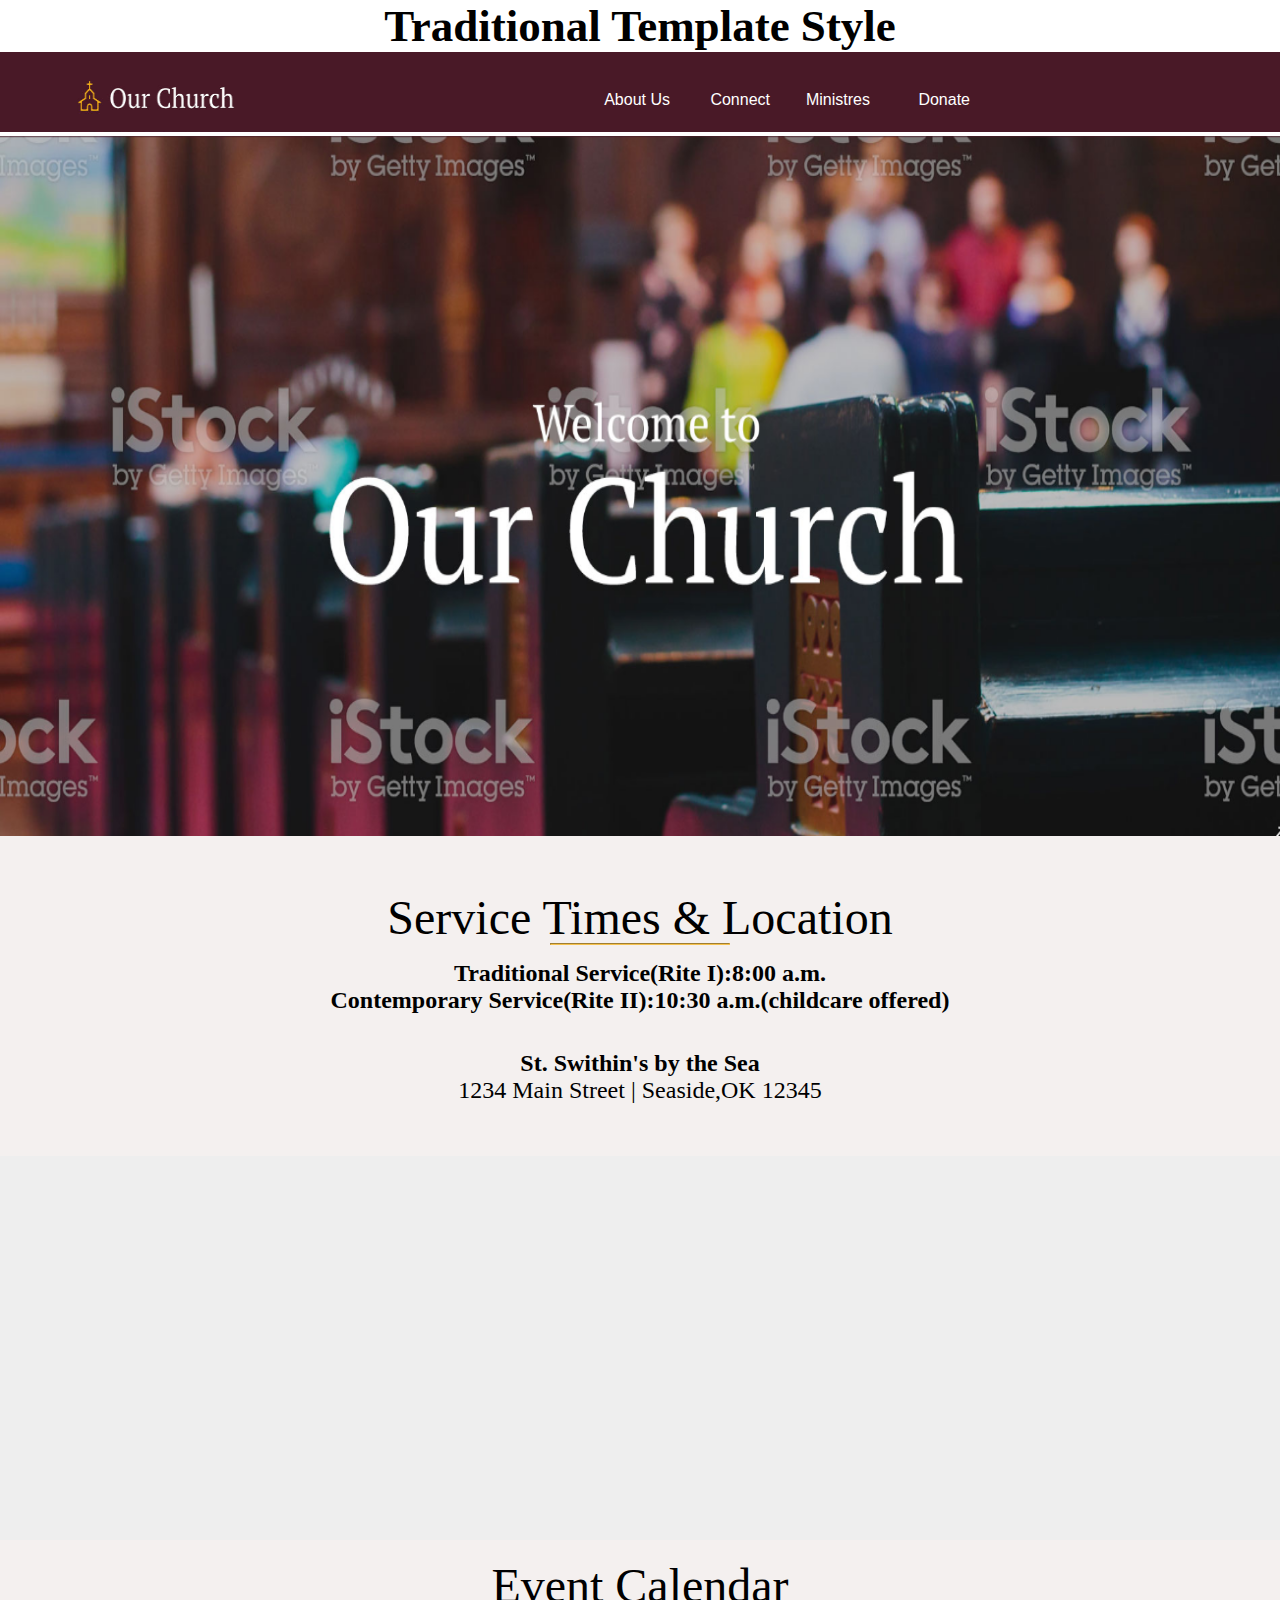
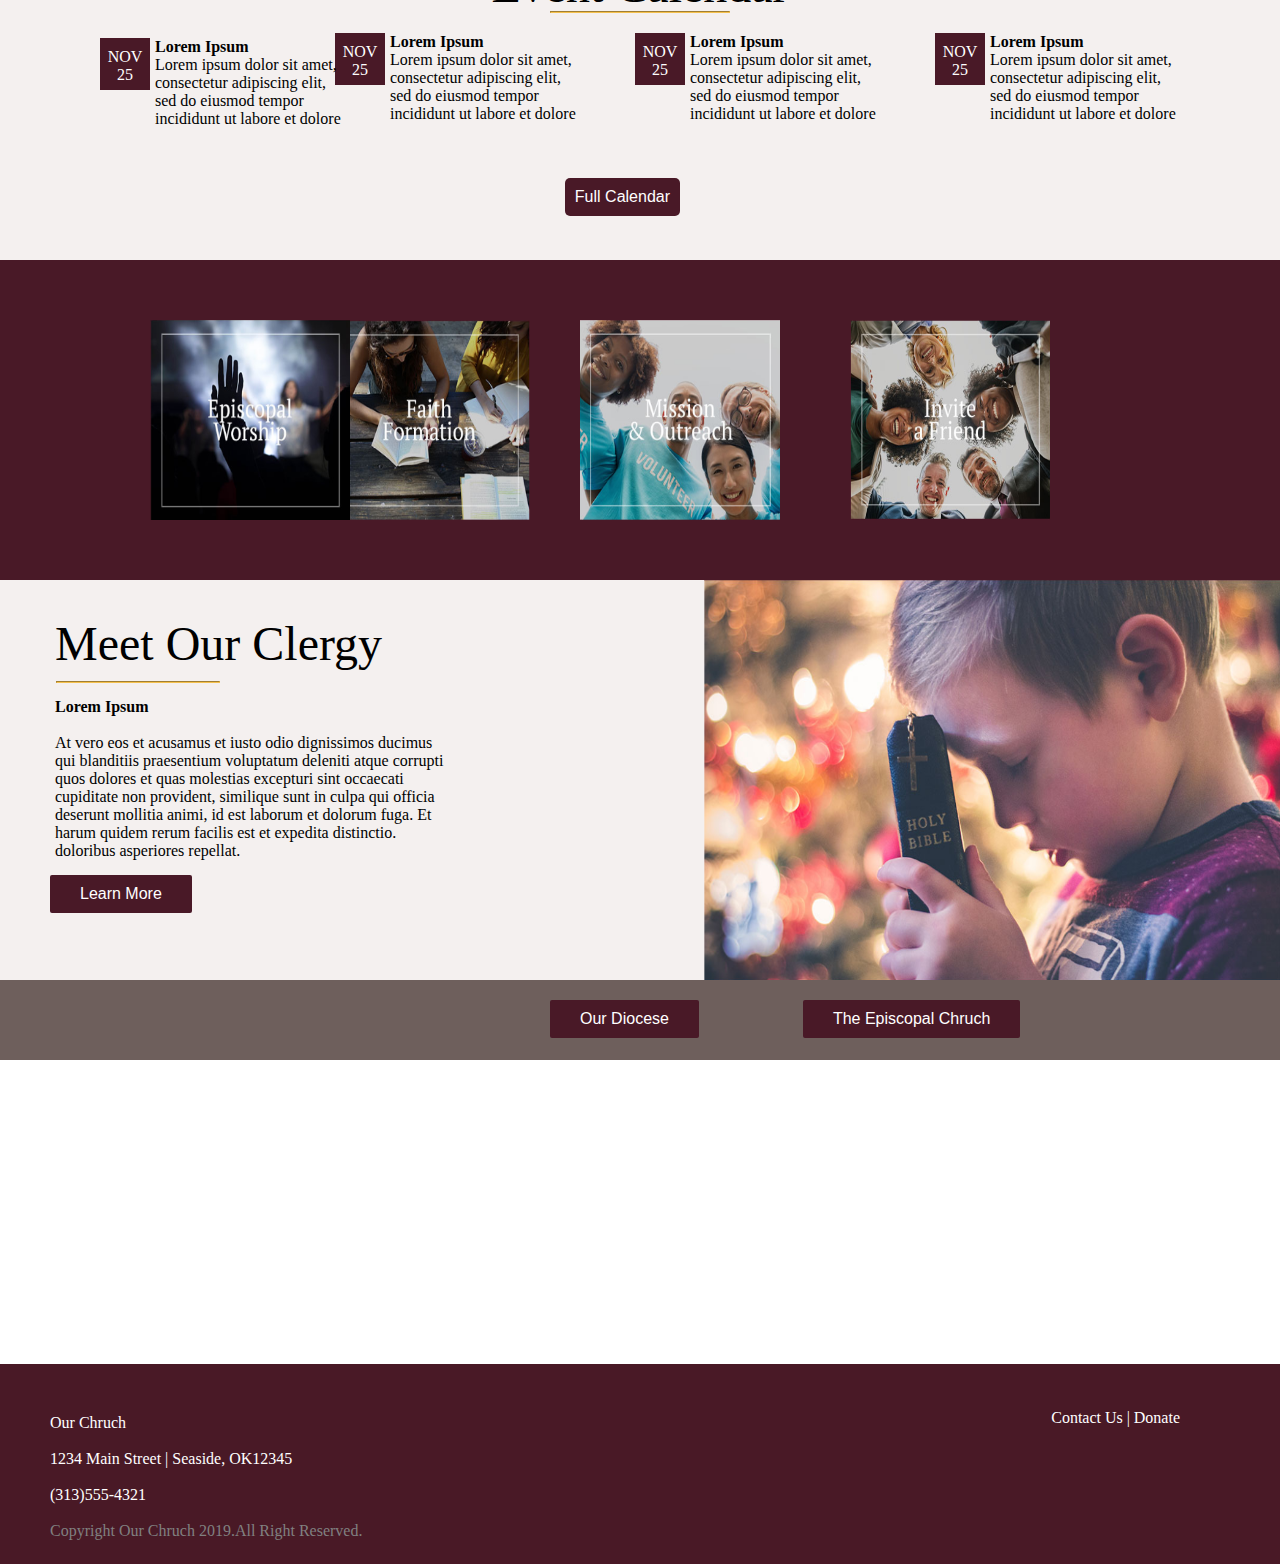
<file: index.html>
<!DOCTYPE html>
<html>
<meta name="viewport" content="width=device-width, initial-scale=1.0">
<head>
	<title>Traditional</title>
<link rel="stylesheet" type="text/css" href="design.css"/>
<link rel="stylesheet" href="https://use.fontawesome.com/releases/v5.7.0/css/all.css" integrity="sha384-lZN37f5QGtY3VHgisS14W3ExzMWZxybE1SJSEsQp9S+oqd12jhcu+A56Ebc1zFSJ" crossorigin="anonymous">
	<style>
		*{margin: 0}
	  @media screen and (max-width: 1366){
			
			.main{width: 375px;}
		}

	</style>
<link rel="stylesheet" href="ism/css/my-slider.css"/>
<script src="ism/js/ism-2.2.min.js"></script>
</head>
<body>
	<div class="main">
		<div class="one">
		Traditional Template Style
</div>
<div class="two">
	 <img class="logo"src="logo1.png" width="160px" height="70px">
	 <div >
	 	<button class="buttons1">About Us</button>
	 	<button class="buttons2">Connect</button>
	 	<button class="buttons3">Ministres</button>
	 	<button class="buttons4">Donate</button>
</div>
    <div class="social1"><i class="fab fa-facebook-square"></i></div>
    <div class="social2"><i class="fab fa-twitter"></i></div>
    <div class="social3"><i class="fab fa-instagram"></i></div>
</div>
<div class="three">
	<img src="contentpic.png" width="100%" height="700px" >
</div>
<div class="four">
	<br><br><br>
	<font size="10px">Service Times & Location</font><br><br>
	<div class="four1"></div>
	<p style="font-weight: bold;"><font size="5px">Traditional Service(Rite I):8:00 a.m.</font></p>
	<p style="font-weight: bold;"><font size="5px">Contemporary Service(Rite II):10:30 a.m.(childcare offered)</font></p><br><br>
	<p style="font-weight: bold;"><font size="5px">St. Swithin's by the Sea</font></p>
	<font size="5px">1234 Main Street | Seaside,OK 12345</font>
</div>
<div class="ism-slider" id="my-slider">
  <ol>
    <li>
      <img src="ism/image/slides/1560517230984_597417.png">
    </li>
    <li>
      <img src="ism/image/slides/chruch1.jpg">
    </li>
    <li>
      <img src="ism/image/slides/chruch2.jpg">
    </li>
    <li>
      <img src="ism/image/slides/chruch3.jpeg">
    </li>
  </ol>
</div>
<div class="five">
	<br>
	<font size="10px">Event Calendar</font><br><br>
	<div class="five1"></div>
	<div class="mix">
	<div class="five2">NOV 25</div>
	<div class="five3">
		<font style="font-weight: bold;">Lorem Ipsum</font>
		<p>Lorem ipsum dolor sit amet, consectetur adipiscing elit, sed do eiusmod tempor incididunt ut labore et dolore</p>
	</div>
	</div>
	<div class="mix2">
	<div class="five4">NOV 25</div>
	<div class="five5">
		<font style="font-weight: bold;">Lorem Ipsum</font>
		<p>Lorem ipsum dolor sit amet, consectetur adipiscing elit, sed do eiusmod tempor incididunt ut labore et dolore</p>
	</div>
	</div>
	<div class="mix3">
	<div class="five6">NOV 25</div>
	<div class="five7">
		<font style="font-weight: bold;">Lorem Ipsum</font>
		<p>Lorem ipsum dolor sit amet, consectetur adipiscing elit, sed do eiusmod tempor incididunt ut labore et dolore</p>
	</div>
	</div>
	<div class="mix4">
	<div class="five8">NOV 25</div>
	<div class="five9">
		<font style="font-weight: bold;">Lorem Ipsum</font>
		<p>Lorem ipsum dolor sit amet, consectetur adipiscing elit, sed do eiusmod tempor incididunt ut labore et dolore</p>
	</div>
	</div>
	<div>
	<button class="calendarbutton">Full Calendar</button>
	</div>
</div>  
<div class="six">
	<div class="six1">
	<img src="workshop1.png"height="200px" width="200px">
</div>
	<div class="six2">
	<img src="writing1.png" height="200px" width="200px">
	</div>
	<div class="six3">
	<img src="volunteer.png" height="200px" width="200px">
	</div>
	<div class="six4">
    <img src="friend.png" height="200px" width="200px">
    </div>
</div>
<div class="seven">
	<div class="seven1">
		<img src="pray.png" height="400px" width="45%">
	</div>
	<div class="seven2">
		<br><br>
		<font  size="10px">Meet Our Clergy</font>
        <div class="seven3"></div>
        <div class="seven4">
        <font style="font-weight: bold" >Lorem Ipsum</font></div>
        <div class="seven5">
        	<p>At vero eos et acusamus et iusto odio dignissimos ducimus qui blanditiis praesentium voluptatum deleniti atque corrupti quos dolores et quas molestias excepturi sint occaecati cupiditate non provident, similique sunt in culpa qui officia deserunt mollitia animi, id est laborum et dolorum fuga. Et harum quidem rerum facilis est et expedita distinctio. doloribus asperiores repellat.</p>
        </div>
	</div>
	<button class="seven6">Learn More</button>
</div>
<div class="eight">
	<button class="eight1">Our Diocese</button>
	<button class="eight2"> The Episcopal Chruch</button>
</div>
<div class="nine">
	<iframe src="https://www.google.com/maps/embed?pb=!1m18!1m12!1m3!1d3249.1393728755934!2d-97.51420098846546!3d35.4760953301128!2m3!1f0!2f0!3f0!3m2!1i1024!2i768!4f13.1!3m3!1m2!1s0x87b21730f7812f0f%3A0x4420bde5561d80b3!2sEpiscopal+Diocese+of+Oklahoma!5e0!3m2!1sen!2snp!4v1560580457201!5m2!1sen!2snp" width="100%" height="300px" frameborder="0" style="border:0" allowfullscreen></iframe>
</div>
<div class="ten">
	<div class="ten1">
		<p><font color="white">Our Chruch</font></p><br>
		<p><font color="white">1234 Main Street | Seaside, OK12345</font></p><br>
		<p><font color="white">(313)555-4321</font></p><br>
		<p><font color="gray">Copyright Our Chruch 2019.All Right Reserved.</font></p>
	</div>
	<div class="ten2"><font color="white">Contact Us |</font>
	</div>
	<div class="ten3"><font color="white">Donate</font></div>
	 <div class="social4"><i class="fab fa-facebook-square"></i>
	 </div>
    <div class="social5"><i class="fab fa-twitter"></i>
    </div>
    <div class="social6"><i class="fab fa-instagram"></i>
    </div>
</div>
	</div>
</body>
</html>
</file>
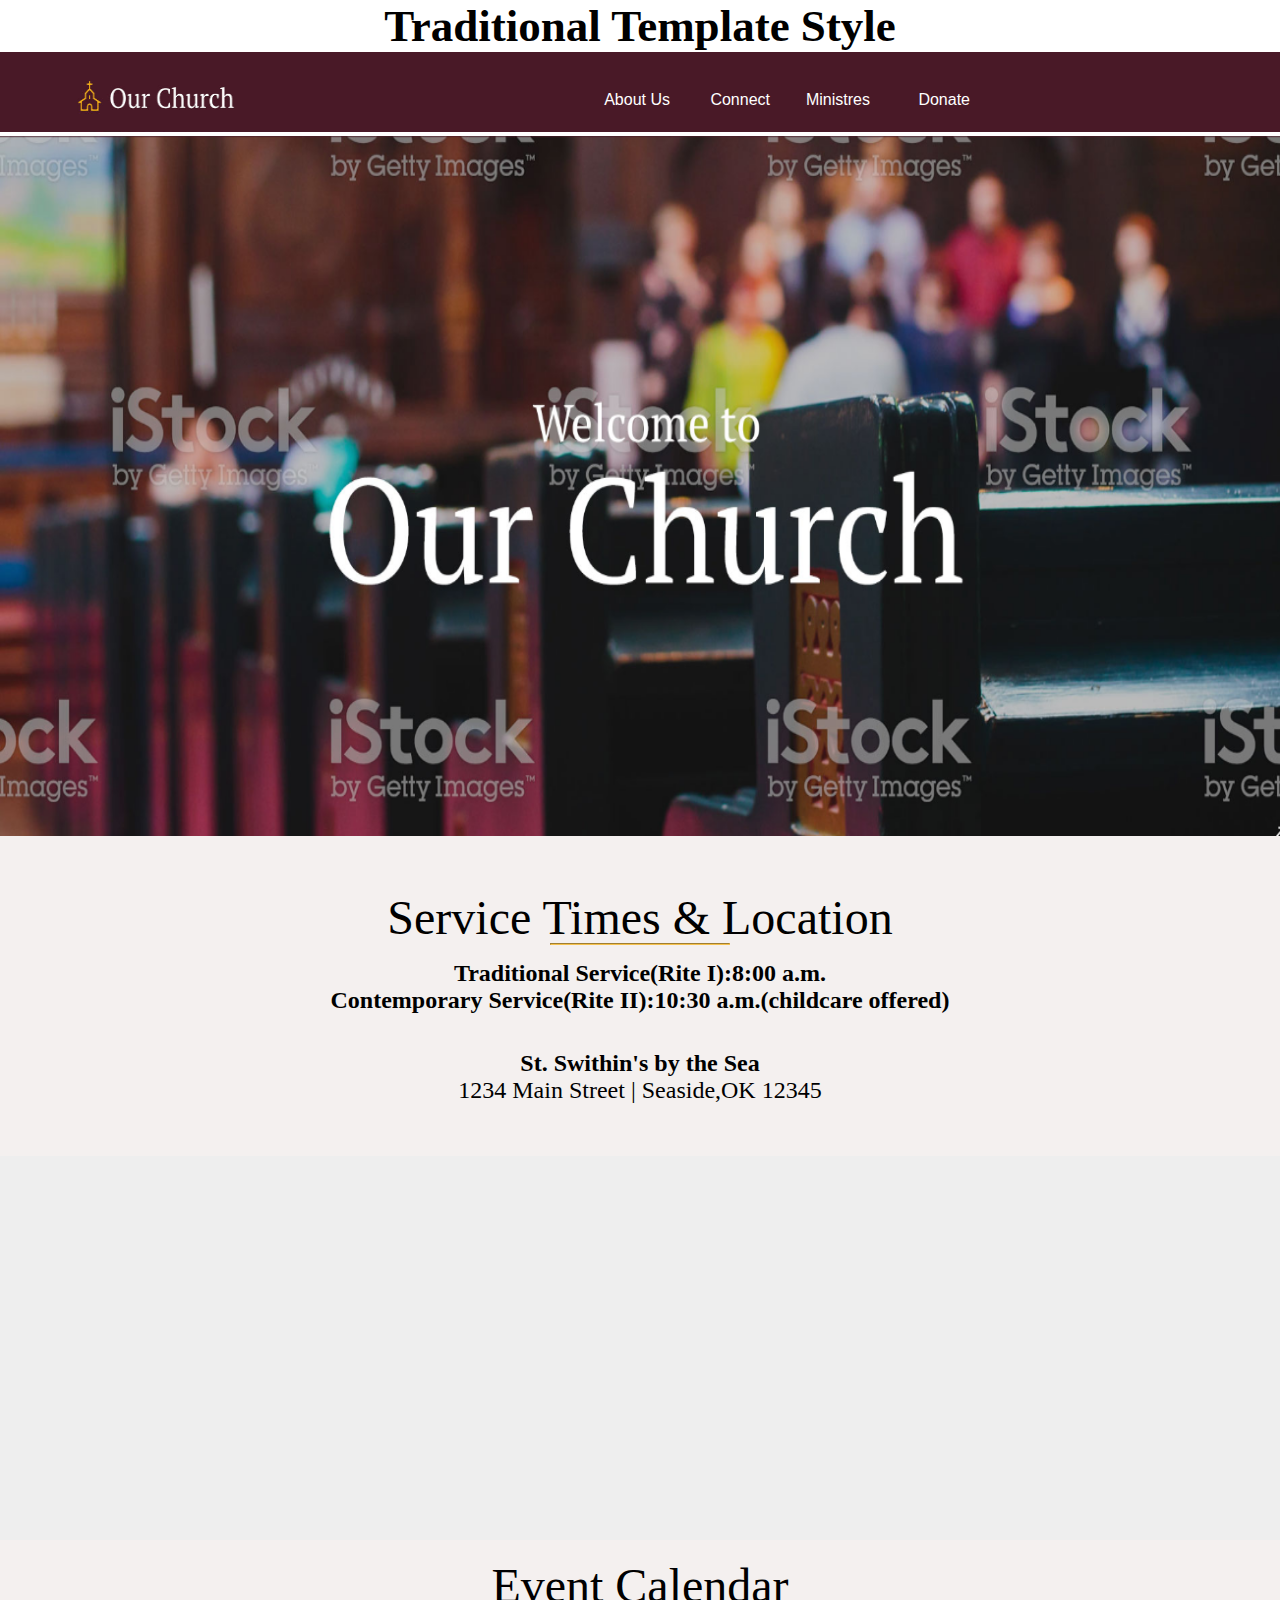
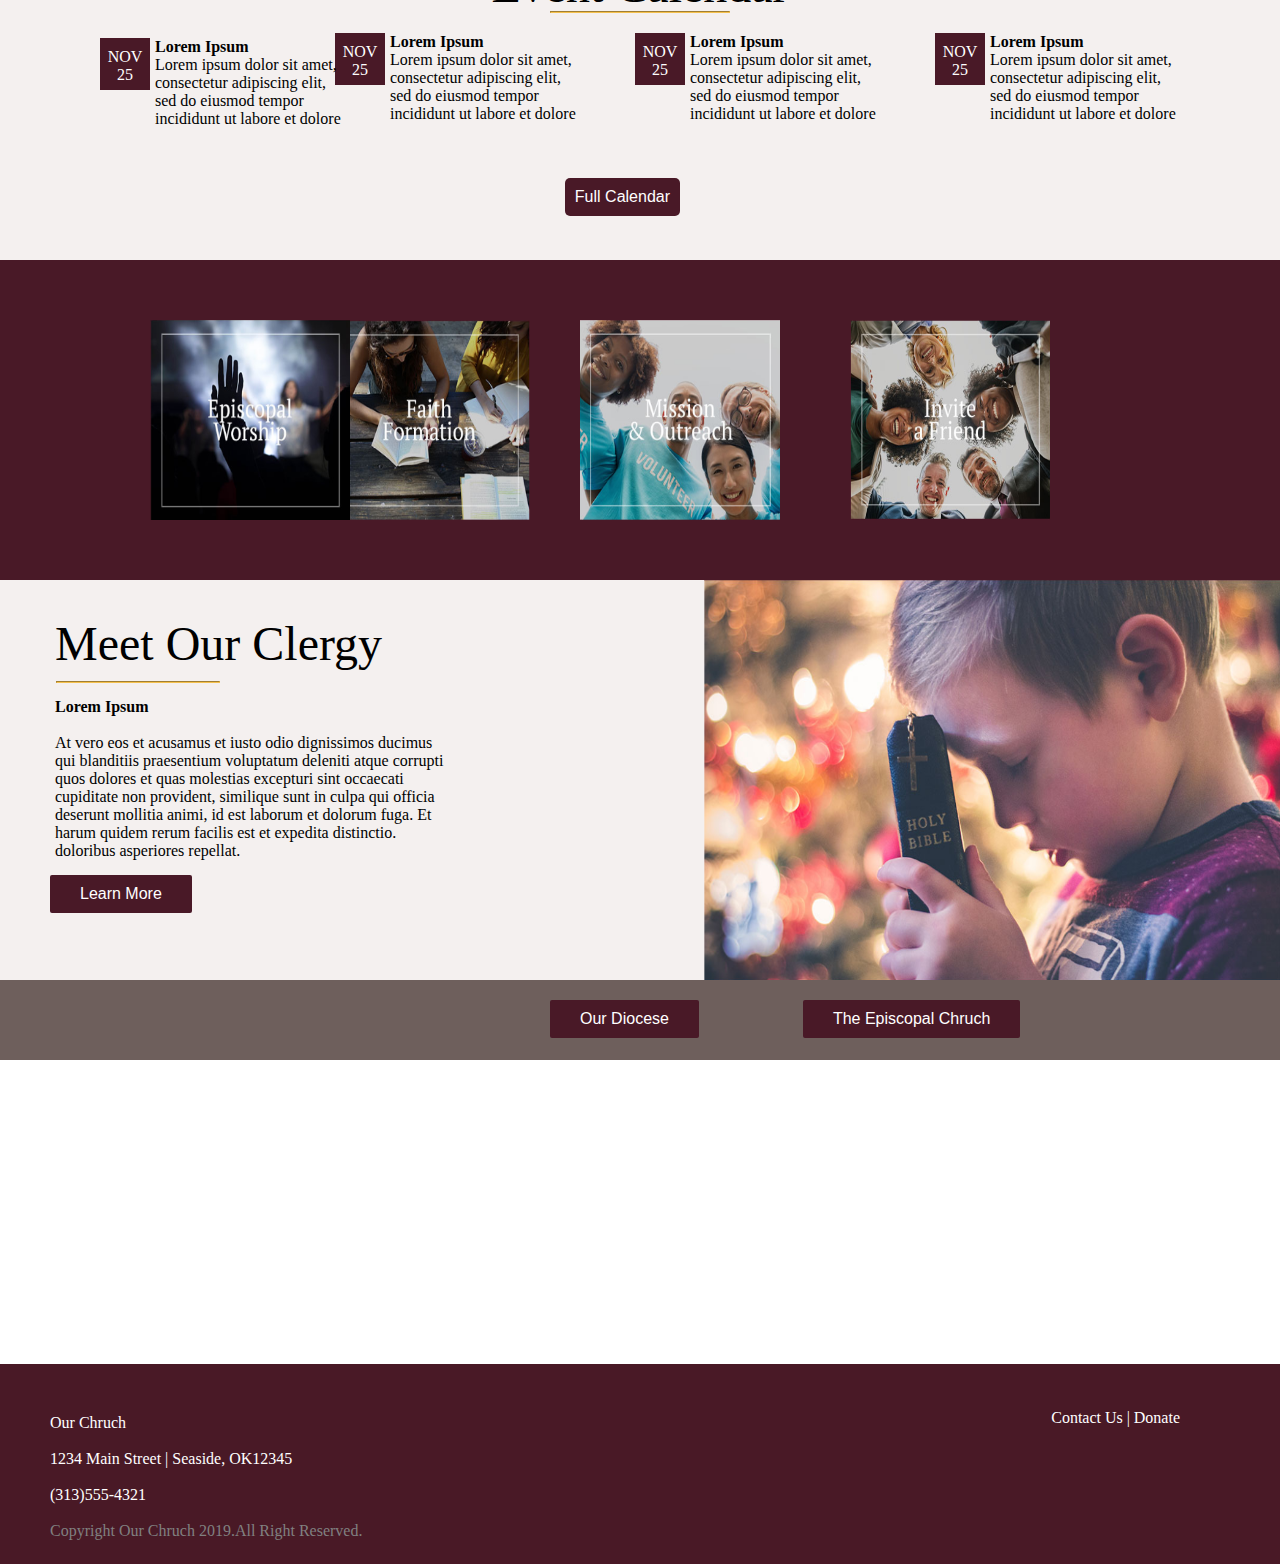
<file: marol.html>
<!DOCTYPE html>
<html>
<meta name="viewport" content="width=device-width, initial-scale=1.0">
<head>
	<title>Tr0ditional</title>
<link rel="stylesheet" type="text/css" href="design.css"/>
<link rel="stylesheet" href="https://use.fontawesome.com/releases/v5.7.0/css/all.css" integrity="sha384-lZN37f5QGtY3VHgisS14W3ExzMWZxybE1SJSEsQp9S+oqd12jhcu+A56Ebc1zFSJ" crossorigin="anonymous">
	<style>
		*{margin: 0}
		}
	</style>
<link rel="stylesheet" href="ism/css/my-slider.css"/>
<script src="ism/js/ism-2.2.min.js"></script>
</head>
<body>
	<div class="main">
	<div class="one">
		Traditional Template Style
</div>
<div class="two">
	 <img class="logo"src="logo1.png" width="160px" height="70px">
	 <div >
	 	<button class="buttons1">About Us</button>
	 	<button class="buttons2">Connect</button>
	 	<button class="buttons3">Ministres</button>
	 	<button class="buttons4">Donate</button>
</div>
    <div class="social1"><i class="fab fa-facebook-square"></i></div>
    <div class="social2"><i class="fab fa-twitter"></i></div>
    <div class="social3"><i class="fab fa-instagram"></i></div>
</div>
<div class="three">
	<img src="contentpic.png" width="100%" height="700px" >
</div>
<div class="four">
	<br><br><br>
	<font size="10px">Service Times & Location</font><br><br>
	<div class="four1"></div>
	<p style="font-weight: bold;"><font size="5px">Traditional Service(Rite I):8:00 a.m.</font></p>
	<p style="font-weight: bold;"><font size="5px">Contemporary Service(Rite II):10:30 a.m.(childcare offered)</font></p><br><br>
	<p style="font-weight: bold;"><font size="5px">St. Swithin's by the Sea</font></p>
	<font size="5px">1234 Main Street | Seaside,OK 12345</font>
</div>
<div class="ism-slider" id="my-slider">
  <ol>
    <li>
      <img src="ism/image/slides/_u/1560517230984_597417.png">
    </li>
    <li>
      <img src="ism/image/slides/chruch1.jpg">
    </li>
    <li>
      <img src="ism/image/slides/chruch2.jpg">
    </li>
    <li>
      <img src="ism/image/slides/chruch3.jpeg">
    </li>
  </ol>
</div>
<div class="five">
	<br>
	<font size="10px">Event Calendar</font><br><br>
	<div class="five1"></div>
	<div class="mix">
	<div class="five2">NOV 25</div>
	<div class="five3">
		<font style="font-weight: bold;">Lorem Ipsum</font>
		<p>Lorem ipsum dolor sit amet, consectetur adipiscing elit, sed do eiusmod tempor incididunt ut labore et dolore</p>
	</div>
	</div>
	<div class="mix2">
	<div class="five4">NOV 25</div>
	<div class="five5">
		<font style="font-weight: bold;">Lorem Ipsum</font>
		<p>Lorem ipsum dolor sit amet, consectetur adipiscing elit, sed do eiusmod tempor incididunt ut labore et dolore</p>
	</div>
	</div>
	<div class="mix3">
	<div class="five6">NOV 25</div>
	<div class="five7">
		<font style="font-weight: bold;">Lorem Ipsum</font>
		<p>Lorem ipsum dolor sit amet, consectetur adipiscing elit, sed do eiusmod tempor incididunt ut labore et dolore</p>
	</div>
	</div>
	<div class="mix4">
	<div class="five8">NOV 25</div>
	<div class="five9">
		<font style="font-weight: bold;">Lorem Ipsum</font>
		<p>Lorem ipsum dolor sit amet, consectetur adipiscing elit, sed do eiusmod tempor incididunt ut labore et dolore</p>
	</div>
	</div>
	<div>
	<button class="calendarbutton">Full Calendar</button>
	</div>
</div>  
<div class="six">
	<div class="six1">
	<img src="Aru Image/workshop1.png"height="200px" width="200px">
</div>
	<div class="six2">
	<img src="Aru Image/writing1.png" height="200px" width="200px">
	</div>
	<div class="six3">
	<img src="Aru Image/volunteer.png" height="200px" width="200px">
	</div>
	<div class="six4">
    <img src="Aru Image/friend.png" height="200px" width="200px">
    </div>
</div>
<div class="seven">
	<div class="seven1">
		<img src="Aru Image/pray.png" height="400px" width="45%">
	</div>
	<div class="seven2">
		<br><br>
		<font  size="10px">Meet Our Clergy</font>
        <div class="seven3"></div>
        <div class="seven4">
        <font style="font-weight: bold" >Lorem Ipsum</font></div>
        <div class="seven5">
        	<p>At vero eos et acusamus et iusto odio dignissimos ducimus qui blanditiis praesentium voluptatum deleniti atque corrupti quos dolores et quas molestias excepturi sint occaecati cupiditate non provident, similique sunt in culpa qui officia deserunt mollitia animi, id est laborum et dolorum fuga. Et harum quidem rerum facilis est et expedita distinctio. doloribus asperiores repellat.</p>
        </div>
	</div>
	<button class="seven6">Learn More</button>
</div>
<div class="eight">
	<button class="eight1">Our Diocese</button>
	<button class="eight2"> The Episcopal Chruch</button>
</div>
<div class="nine">
	<iframe src="https://www.google.com/maps/embed?pb=!1m18!1m12!1m3!1d3249.1393728755934!2d-97.51420098846546!3d35.4760953301128!2m3!1f0!2f0!3f0!3m2!1i1024!2i768!4f13.1!3m3!1m2!1s0x87b21730f7812f0f%3A0x4420bde5561d80b3!2sEpiscopal+Diocese+of+Oklahoma!5e0!3m2!1sen!2snp!4v1560580457201!5m2!1sen!2snp" width="100%" height="300px" frameborder="0" style="border:0" allowfullscreen></iframe>
</div>
<div class="ten">
	<div class="ten1">
		<p><font color="white">Our Chruch</font></p><br>
		<p><font color="white">1234 Main Street | Seaside, OK12345</font></p><br>
		<p><font color="white">(313)555-4321</font></p><br>
		<p><font color="gray">Copyright Our Chruch 2019.All Right Reserved.</font></p>
	</div>
	<div class="ten2">
		<a href=""><font color="white">Contact Us |</font></a>
	</div>
	<div class="ten3">
		<a href=""><font color="white">Donate</font></a>
	</div>
	 <div class="social4"><i class="fab fa-facebook-square"></i>
	 </div>
    <div class="social5"><i class="fab fa-twitter"></i>
    </div>
    <div class="social6"><i class="fab fa-instagram"></i>
    </div>
</div>
</div>
</body>
</html>
</file>
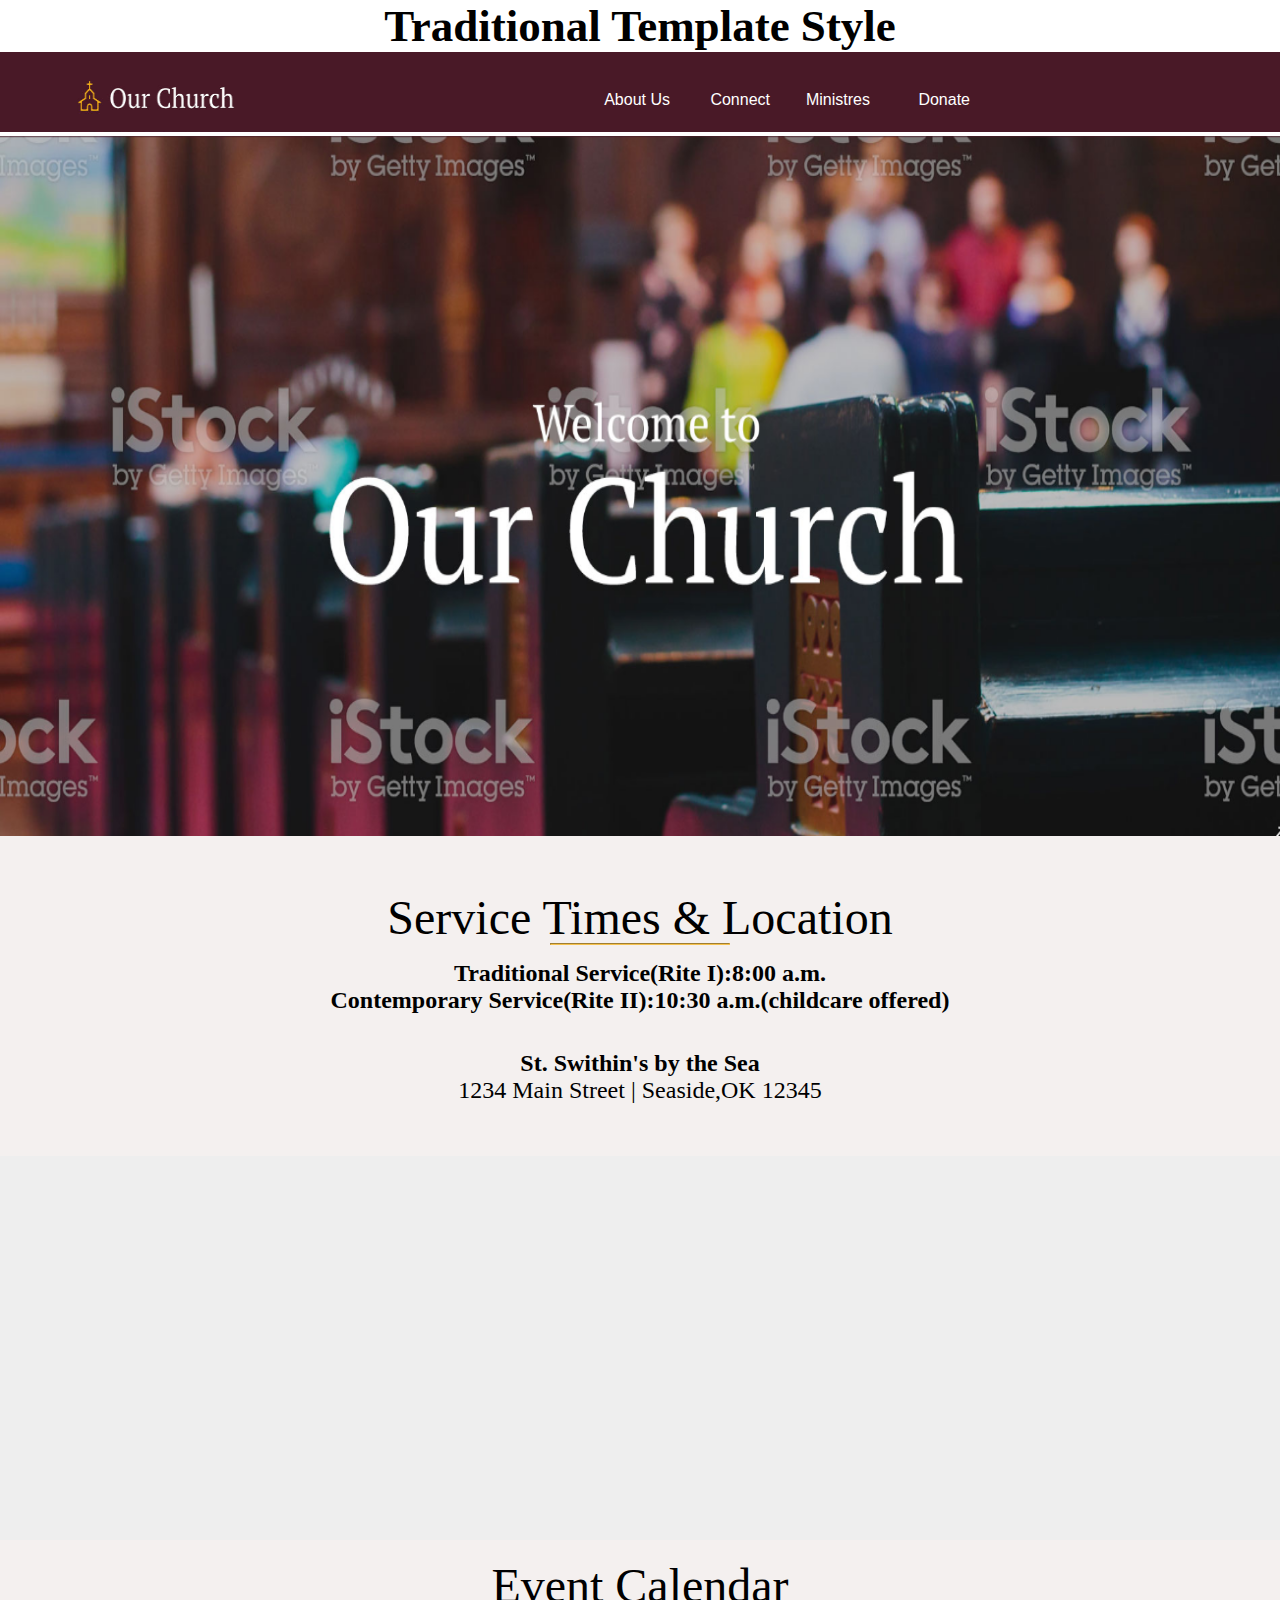
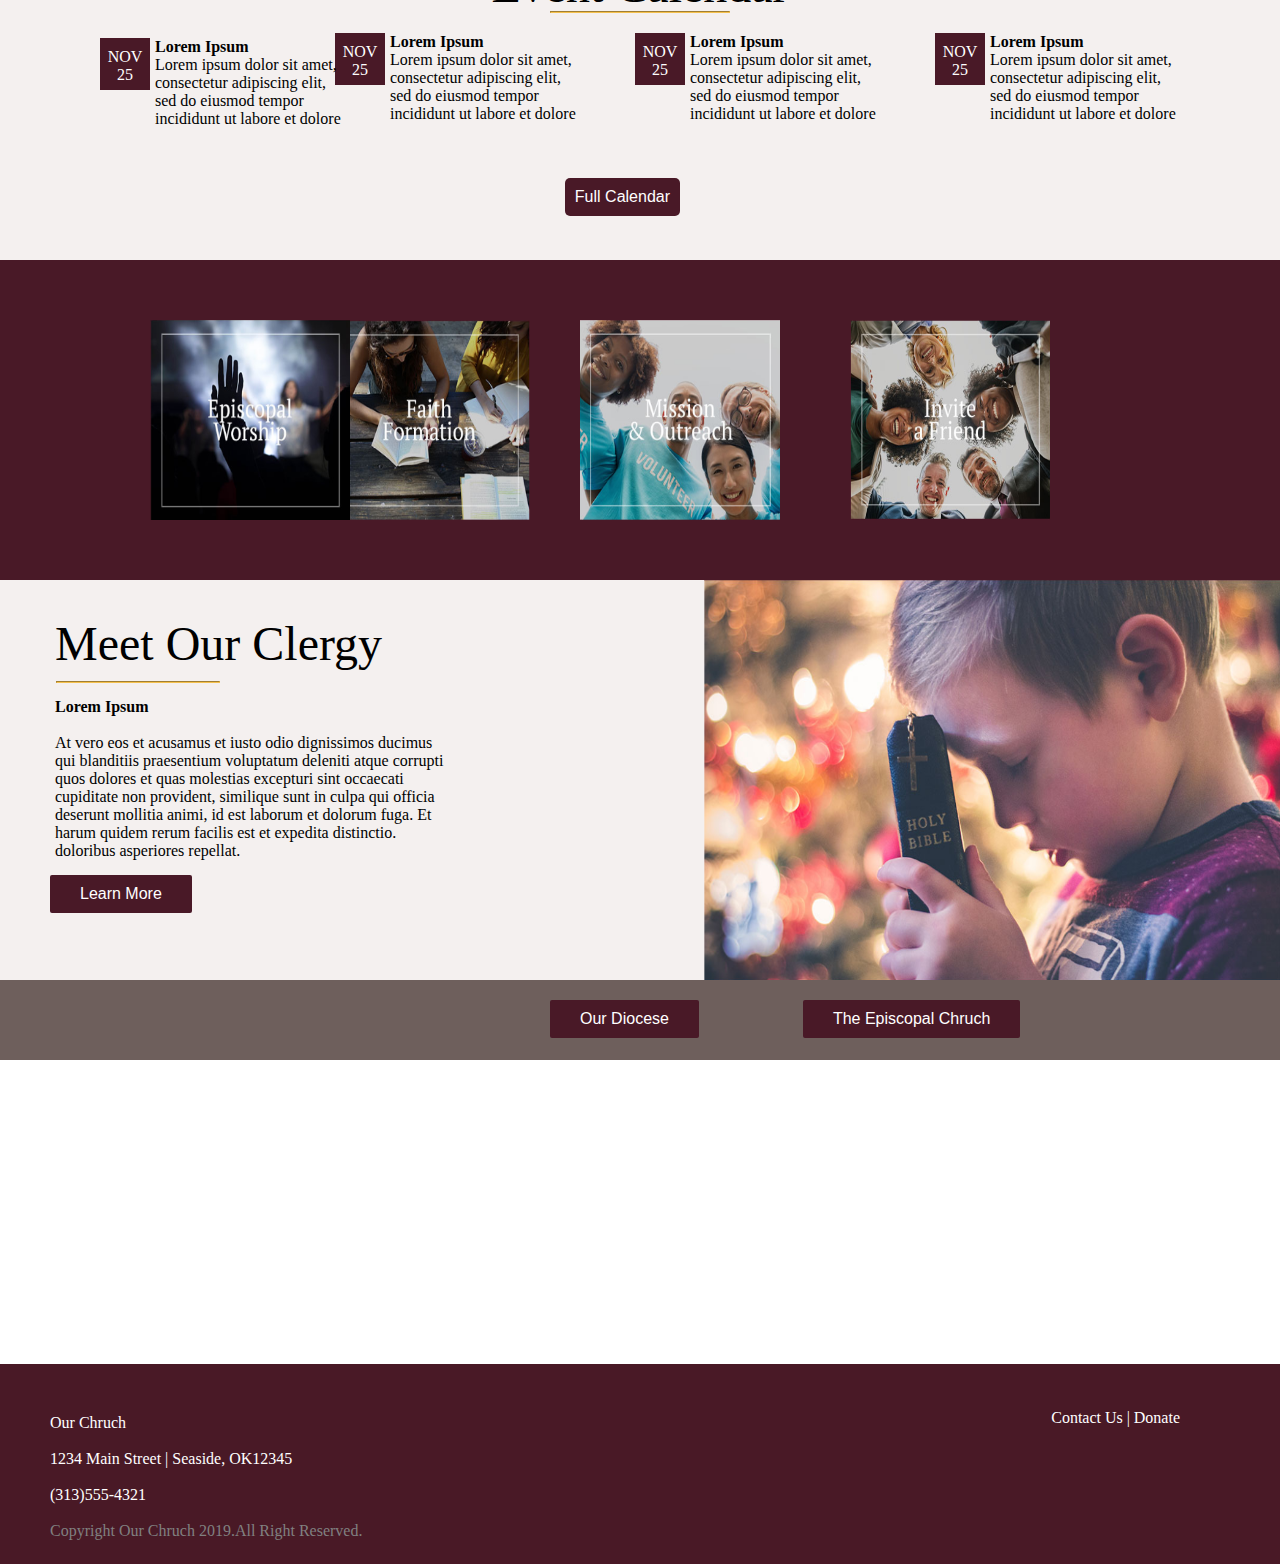
<file: website.html>
<!DOCTYPE html>
<html>
<meta name="viewport" content="width=device-width, initial-scale=1.0">
<head>
	<title>Traditional</title>
<link rel="stylesheet" type="text/css" href="design.css"/>
<link rel="stylesheet" href="https://use.fontawesome.com/releases/v5.7.0/css/all.css" integrity="sha384-lZN37f5QGtY3VHgisS14W3ExzMWZxybE1SJSEsQp9S+oqd12jhcu+A56Ebc1zFSJ" crossorigin="anonymous">
	<style>
		*{margin: 0}
		}
	</style>
<link rel="stylesheet" href="ism/css/my-slider.css"/>
<script src="ism/js/ism-2.2.min.js"></script>
</head>
<body>
	<div class="main">
	<div class="one">
		Traditional Template Style
</div>
<div class="two">
	 <img class="logo"src="logo1.png" width="160px" height="70px">
	 <div >
	 	<button class="buttons1">About Us</button>
	 	<button class="buttons2">Connect</button>
	 	<button class="buttons3">Ministres</button>
	 	<button class="buttons4">Donate</button>
</div>
    <div class="social1"><i class="fab fa-facebook-square"></i></div>
    <div class="social2"><i class="fab fa-twitter"></i></div>
    <div class="social3"><i class="fab fa-instagram"></i></div>
</div>
<div class="three">
	<img src="contentpic.png" width="100%" height="700px" >
</div>
<div class="four">
	<br><br><br>
	<font size="10px">Service Times & Location</font><br><br>
	<div class="four1"></div>
	<p style="font-weight: bold;"><font size="5px">Traditional Service(Rite I):8:00 a.m.</font></p>
	<p style="font-weight: bold;"><font size="5px">Contemporary Service(Rite II):10:30 a.m.(childcare offered)</font></p><br><br>
	<p style="font-weight: bold;"><font size="5px">St. Swithin's by the Sea</font></p>
	<font size="5px">1234 Main Street | Seaside,OK 12345</font>
</div>
<div class="ism-slider" id="my-slider">
  <ol>
    <li>
      <img src="ism/image/slides/_u/1560517230984_597417.png">
    </li>
    <li>
      <img src="ism/image/slides/chruch1.jpg">
    </li>
    <li>
      <img src="ism/image/slides/chruch2.jpg">
    </li>
    <li>
      <img src="ism/image/slides/chruch3.jpeg">
    </li>
  </ol>
</div>
<div class="five">
	<br>
	<font size="10px">Event Calendar</font><br><br>
	<div class="five1"></div>
	<div class="mix">
	<div class="five2">NOV 25</div>
	<div class="five3">
		<font style="font-weight: bold;">Lorem Ipsum</font>
		<p>Lorem ipsum dolor sit amet, consectetur adipiscing elit, sed do eiusmod tempor incididunt ut labore et dolore</p>
	</div>
	</div>
	<div class="mix2">
	<div class="five4">NOV 25</div>
	<div class="five5">
		<font style="font-weight: bold;">Lorem Ipsum</font>
		<p>Lorem ipsum dolor sit amet, consectetur adipiscing elit, sed do eiusmod tempor incididunt ut labore et dolore</p>
	</div>
	</div>
	<div class="mix3">
	<div class="five6">NOV 25</div>
	<div class="five7">
		<font style="font-weight: bold;">Lorem Ipsum</font>
		<p>Lorem ipsum dolor sit amet, consectetur adipiscing elit, sed do eiusmod tempor incididunt ut labore et dolore</p>
	</div>
	</div>
	<div class="mix4">
	<div class="five8">NOV 25</div>
	<div class="five9">
		<font style="font-weight: bold;">Lorem Ipsum</font>
		<p>Lorem ipsum dolor sit amet, consectetur adipiscing elit, sed do eiusmod tempor incididunt ut labore et dolore</p>
	</div>
	</div>
	<div>
	<button class="calendarbutton">Full Calendar</button>
	</div>
</div>  
<div class="six">
	<div class="six1">
	<img src="workshop1.png"height="200px" width="200px">
</div>
	<div class="six2">
	<img src="writing1.png" height="200px" width="200px">
	</div>
	<div class="six3">
	<img src="volunteer.png" height="200px" width="200px">
	</div>
	<div class="six4">
    <img src="friend.png" height="200px" width="200px">
    </div>
</div>
<div class="seven">
	<div class="seven1">
		<img src="pray.png" height="400px" width="45%">
	</div>
	<div class="seven2">
		<br><br>
		<font  size="10px">Meet Our Clergy</font>
        <div class="seven3"></div>
        <div class="seven4">
        <font style="font-weight: bold" >Lorem Ipsum</font></div>
        <div class="seven5">
        	<p>At vero eos et acusamus et iusto odio dignissimos ducimus qui blanditiis praesentium voluptatum deleniti atque corrupti quos dolores et quas molestias excepturi sint occaecati cupiditate non provident, similique sunt in culpa qui officia deserunt mollitia animi, id est laborum et dolorum fuga. Et harum quidem rerum facilis est et expedita distinctio. doloribus asperiores repellat.</p>
        </div>
	</div>
	<button class="seven6">Learn More</button>
</div>
<div class="eight">
	<button class="eight1">Our Diocese</button>
	<button class="eight2"> The Episcopal Chruch</button>
</div>
<div class="nine">
	<iframe src="https://www.google.com/maps/embed?pb=!1m18!1m12!1m3!1d3249.1393728755934!2d-97.51420098846546!3d35.4760953301128!2m3!1f0!2f0!3f0!3m2!1i1024!2i768!4f13.1!3m3!1m2!1s0x87b21730f7812f0f%3A0x4420bde5561d80b3!2sEpiscopal+Diocese+of+Oklahoma!5e0!3m2!1sen!2snp!4v1560580457201!5m2!1sen!2snp" width="100%" height="300px" frameborder="0" style="border:0" allowfullscreen></iframe>
</div>
<div class="ten">
	<div class="ten1">
		<p><font color="white">Our Chruch</font></p><br>
		<p><font color="white">1234 Main Street | Seaside, OK12345</font></p><br>
		<p><font color="white">(313)555-4321</font></p><br>
		<p><font color="gray">Copyright Our Chruch 2019.All Right Reserved.</font></p>
	</div>
	<div class="ten2">
		<a href=""><font color="white">Contact Us |</font></a>
	</div>
	<div class="ten3">
		<a href=""><font color="white">Donate</font></a>
	</div>
	 <div class="social4"><i class="fab fa-facebook-square"></i>
	 </div>
    <div class="social5"><i class="fab fa-twitter"></i>
    </div>
    <div class="social6"><i class="fab fa-instagram"></i>
    </div>
</div>
</div>
</body>
</html>
</file>
<file: design.css>
.one{

			text-align: center;
			font-size: 45px;
			font-weight: bold;
		}
		.two{

			width: 100%;
			height: 80px;
			background-color: #491927;
		}
		.logo
		{
		  padding:10px 0 0 75px; 
		}
		.buttons1{
			float: right;
			margin-top: -55px;
			margin-right:600px;
			display:inline-block;
			text-decoration: none;
			border: none;
			cursor: pointer;
			text-align: center;
			font-size: 16px;
			color: white;
		    background-color: #491927;
		    padding:10px 10px;
		}
		.buttons2{
			float: right;
			margin-top: -55px;
			margin-right:500px;
			display:inline-block;
			text-decoration: none;
			border: none;
			cursor: pointer;
			text-align: center;
			font-size: 16px;
			color: white;
		    background-color: #491927;
		    padding:10px 10px;

		}
		.buttons3{
			float: right;
			margin-top: -55px;
			margin-right:400px;
			display:inline-block;
			text-decoration: none;
			border: none;
			cursor: pointer;
			text-align: center;
			font-size: 16px;
			color: white;
		    background-color: #491927;
		    padding:10px 10px;

		}
		.buttons4{
			float: right;
			margin-top: -55px;
			margin-right:300px;
			display:inline-block;
			text-decoration: none;
			border: none;
			cursor: pointer;
			text-align: center;
			font-size: 16px;
			color: white;
		    background-color: #491927;
		    padding:10px 10px;

		}
		.buttons1:hover{
			border-radius: 5px;
			background-color: white;
			padding:10px 10px;
			color: #491927;
		}
			.buttons2:hover{
		    border-radius: 5px;
			background-color: white;
			padding:10px 10px;
			color: #491927;
		}
			.buttons3:hover{
			border-radius: 5px;
			background-color: white;
			padding:10px 10px;
			color: #491927;
		}
			.buttons4:hover{
			border-radius: 5px;
			background-color: white;
			padding:10px 10px;
			color: #491927;
		}
		.social1{
			float: right;
			margin-top: -42px;
			margin-right:200px;
            color: white;
		}
		.social2{
			float: right;
			margin-top: -42px;
			margin-right:150px;
            color: white;
		}
		.social3{
			float: right;
			margin-top: -42px;
			margin-right:100px;
            color: white;
		}
        .four{
        	width: 100%;
        	height: 320px;
        	background-color: #F4F0EF;
        	text-align: center;
        	margin-top: -4px;
        }
        .four1{
       		display: block;
  			margin-left: 550px;
 			margin-right: 550px;
 			border-style: inset;
 		 	border-width: 1.5px;
 		 	margin-top: -20px;
 		 	margin-bottom: 15px;
  			border-color: #F5C14D;
        }
		.ism-slider
		{
		}
		.five{
            width: 100%;
        	height: 320px;
        	background-color:#F4F0EF;
        	text-align: center;
        	
       		
		}
		.five1{
		
			display: block;
 			margin-left: 550px;
 			margin-right: 550px;
  			border-style: inset;
  			border-width: 1.5px;
  			margin-top: -20px;
  			margin-bottom: 15px;
  			border-color: #F5C14D;
		}
		.five2{
		
			margin-top: 25px;
			width: 50px;
            height: 42px;
            border-color: #491927;
            background-color:#491927; 
            margin-left: 100px;
            color: white;
            padding-top:10px;
		}
		.five3{
           width: 190px; 
           text-align: left;
 		  word-break: keep-all;
 		  margin-left: 155px;
 		  margin-top: -52px;

		}
		.five4{
			
			margin-top: 25px;
			width: 50px;
            height: 42px;
            border-color: #491927;
            background-color:#491927; 
            margin-left: 100px;
            color: white;
            padding-top:10px;
		}
		.five5{
			
			 width: 190px; 
           text-align: left;
 		  word-break: keep-all;
 		  margin-left: 155px;
 		  margin-top: -52px;
		}
		.mix2{
			float: right;
			margin-top: -120px;
			margin-right: 700px;
		}
		.five6{
			
			margin-top: 25px;
			width: 50px;
            height: 42px;
            border-color: #491927;
            background-color:#491927; 
            margin-left: 100px;
            color: white;
            padding-top:10px;
		}
		.five7{
			
			 width: 190px; 
           text-align: left;
 		  word-break: keep-all;
 		  margin-left: 155px;
 		  margin-top: -52px;
		}
		.mix3{
			float: right;
			margin-top: -120px;
			margin-right: 400px;
		}
		.five8{
			
			margin-top: 25px;
			width: 50px;
            height: 42px;
            border-color: #491927;
            background-color:#491927; 
            margin-left: 100px;
            color: white;
            padding-top:10px;
		}
		.five9{
			 width: 190px; 
           text-align: left;
 		  word-break: keep-all;
 		  margin-left: 155px;
 		  margin-top: -52px;
		}
		.mix4{
			float: right;
			margin-top: -120px;
		    margin-right :100px;
		}
		.calendarbutton{
			float: right;
			margin-top: 50px;
			margin-right:600px;
			display:inline-block;
			text-decoration: none;
			border: none;
			cursor: pointer;
			text-align: center;
			font-size: 16px;
			color: white;
		    background-color: #491927;
		    padding:10px 10px;
		    border-radius: 5px;
		}
		.calendarbutton:hover{
			border-radius: 5px;
			background-color: white;
			padding:10px 10px;
			color: #491927;
		}
		.six{
			width: 100%;
			height: 320px;
			background-color: #491927;
		}
		.six1 img{
			margin-top: 60px;
			margin-left: 150px;
		}
		.six2 img{
			float:right;	
			margin-top: -204px;
			margin-right:750px;
		}
		.six3 img{
			float:right;	
			margin-top: -204px;
			margin-right: 500px;
		}
		.six4 img{
			float:right;	
			margin-top: -204px;
			margin-right: 230px;
		}
		.six1 img:hover{
				cursor: pointer;
			}
		.six2 img:hover{			  
				cursor: pointer;   				
		}
		.six3 img:hover{			  
				cursor: pointer; 				
		}
		.six4 img:hover{	  
				cursor: pointer;			
		}
		.seven{
			  width: 100%;
        	height: 400px;
        	background-color:#F4F0EF;
		}
		.seven1 img{
			float: right;
		}
		.seven2{
	        margin-left: 55px;
		}
		.seven3{
			display: block;
  			margin-left: 1px;
 			margin-right:1060px;
 			border-style: inset;
 		 	border-width: 1.5px;
 		 	margin-top: 10px;
 		 	margin-bottom: 15px;
  			border-color: #F5C14D;
		}
		.seven4{
			margin-top: 2px;
		}
		.seven5{
			 width: 400px; 
           text-align: left;
 		  word-break: keep-all;
 		  margin-top: 18px;
		}
		.seven6{
			margin-top: 15px;
			margin-left: 50px;
			display:inline-block;
			text-decoration: none;
			border: none;
			cursor: pointer;
			text-align: center;
			font-size: 16px;
			color: white;
		    background-color: #491927;
		    padding:10px 30px;
		    border-radius: 2px;
		}
		.seven6:hover{
			border-radius: 2px;
			background-color: white;
			padding:10px 30px;
			color: #491927;

		}
		.eight{
			width: 100%;
			height: 80px;
			background-color:#6E5F5C;	
		}
		.eight1{
			margin-top: 20px;
			margin-left: 550px;
			display:inline-block;
			text-decoration: none;
			border: none;
			cursor: pointer;
			text-align: center;
			font-size: 16px;
			color: white;
		    background-color: #491927;
		    padding:10px 30px;
		    border-radius: 2px;

		}
		.eight1:hover{
			border-radius: 2px;
			background-color: white;
			padding:10px 30px;
			color: #491927;
		}
		.eight2{
			margin-top: 20px;
			margin-left: 100px;
			display:inline-block;
			text-decoration: none;
			border: none;
			cursor: pointer;
			text-align: center;
			font-size: 16px;
			color: white;
		    background-color: #491927;
		    padding:10px 30px;
		    border-radius: 2px;
		}
		.eight2:hover{
			border-radius: 2px;
			background-color: white;
			padding:10px 30px;
			color: #491927;
		}
		.nine{
		}
		.ten{
		    margin-top: 0px;
			width: 100%;
			height: 200px;
			background-color: #491926;
		}
		.ten1{
			padding-top: 50px;
			padding-left: 50px;
		}
		.ten2{
             float: right;
             margin-top:-131px;
             margin-right: 150px;
		}
		.ten2 a{
			text-decoration: none;
		}
		.ten3{
             float: right;
             margin-top:-131px;
             margin-right: 100px;
		}
		.ten3 a{
			text-decoration: none;
		}
		.social4{
			float: right;
			margin-top: -90px;
			margin-right:200px;
            color: white;
		}
		.social5{
			float: right;
			margin-top: -90px;
			margin-right:145px;
            color: white;
		}
		.social6{
			float: right;
			margin-top: -90px;
			margin-right:100px;
            color: white;
		}
		.social1,.social2,.social3,.social4,.social5,.social6:hover{
			cursor: pointer;

		}
</file>
<file: ism/css/my-slider.css>
.ism-slider > ol, .ism-slider > ol > li, .ism-slider > ol > li > img { width: 100%; list-style: none; margin: 0; padding: 0; }
.ism-slider {
  overflow: hidden;
  position: relative;
  padding: 0 !important;
  -webkit-user-select: none;
  -khtml-user-select: none;
  -moz-user-select: none;
  -ms-user-select: none;
  user-select: none;
  cursor: default;
  z-index: 2;
  background-color: rgba(0, 0, 0, 0.1);
  -webkit-animation: ism-fadein 3s;
  -webkit-background-clip: padding-box;
  -moz-background-clip: padding;
  background-clip: padding-box;
}
@-webkit-keyframes ism-fadein {
  from { opacity: 0; }
  to { opacity: 1; }
}
@-webkit-keyframes ism-loading {
  50% { left: 120px; }
}

.ism-slider .ism-slides {
  list-style: none;
  position: absolute;
  height: 100%;
  top: 0;
  padding: 0 !important;
  margin-top: 0;
  margin-bottom: 0;
  z-index: 1;
}

.ism-slider li.ism-slide {
  height: 100%;
  overflow: hidden;
  position: absolute;
  display: block;
  top: 0;
  bottom: 0;
  margin: 0 !important;
  padding: 0 !important;
  background-color: #d5d5d5;
  text-align: center;
}

.ism-slider .ism-img-frame {
  display: block;
  position: absolute;
  width: 100%;
  height: 100%;
}

.ism-slider a.ism-image-link {
  position: absolute;
  color: inherit;
  text-decoration: none;
  display: block;
  top: 0;
  left: 0;
  width: 100%;
  height: 100%;
}

.ism-slider .ism-img {
  display: block;
  border: none;
  position: absolute;
  pointer-events: none;
}

.ism-button, .ism-pause-button {
  position: absolute;
  display: block;
  -webkit-box-sizing: border-box; -moz-box-sizing: border-box; box-sizing: border-box;
  border: none;
  outline: none;
  text-align:center;
  z-index: 6;
  cursor: pointer;
  padding: 0;
  background-repeat: no-repeat;
  background-position: center center;
}

.ism-pause-button {
  display: none;
  left: 50%;
}

.ism-slider:hover .ism-pause-button {
  display: block;
}

.ism-caption {
  -webkit-box-sizing: border-box; -moz-box-sizing: border-box; box-sizing: border-box;
  padding: 0 1em;
  text-shadow: none;
  line-height: 1.2em;
  padding: 0.25em 0.5em;
  width: auto;
  height: auto;
  text-align: center;
  visibility: hidden;
}

a.ism-image-link .ism-caption, a.ism-caption {
  text-decoration: none;
  font-weight: normal;
}

a.ism-caption:hover {
  text-decoration: underline;
}

.ism-caption-0 {
  z-index: 3;
}

.ism-caption-1 {
  z-index: 4;
}

.ism-caption-2 {
  z-index: 5;
}

.ism-radios {
  margin: 0;
  padding: 0;
  list-style: none;
  color: #fff;
  font-size: 1px;
}

.ism-slider .ism-radios {
  position: absolute;
  -webkit-box-sizing: border-box; -moz-box-sizing: border-box; box-sizing: border-box;
  z-index: 6;
  bottom: 5px;
  left: 0;
  right: 0;
  width: auto;
  background-color: rgba(255, 255, 255, 0.0);
  padding: 0 7px;
  height: 0;
  overflow: visible;
}

.ism-slider .ism-radios.ism-radios-as-thumbnails {
  bottom: 5px;
}

.ism-radios li {
  position: relative;
  display: inline-block;
  margin: 0 3px;
  padding: 0;
}

.ism-radios input.ism-radio {
  display: none;
}

.ism-radios label {
  display: block;
  -webkit-box-sizing: border-box; -moz-box-sizing: border-box; box-sizing: border-box;
  margin: 0;
  text-decoration: none;
  cursor: pointer;
}

.ism-radios-as-thumbnails label {
  -webkit-background-size: 120% auto; -moz-background-size: 120% auto; -o-background-size: 120% auto; background-size: 120% auto;
  background-position: center center;
  background-repeat: no-repeat;
  border: 2px solid rgba(255, 255, 255, 0.6);
  opacity: 0.8;
}

.ism-radios-as-thumbnails label:hover {
  border: 2px solid #fff;
  opacity: 1;
}

.ism-radios-as-thumbnails li.active label {
  border: 2px solid rgba(255, 255, 255, 1.0);
  opacity: 1;
}

p.ism-badge {
  margin: 0 auto;
  text-align: right;
  font-size: 10px;
  padding-top: 1px;
  color: #ccc;
  font-family: sans-serif;
  font-weight: normal;
}

p.ism-badge a.ism-link {
  color: inherit;
  text-decoration: none;
  margin-right: 0.25em;
}

p.ism-badge a.ism-link:hover {
  color: #aaa;
  text-decoration: underline;
}

.ism-zoom-in {
  -webkit-animation: zoomin 0.81s linear 1;
  animation: zoomin 0.81s linear 1;
}

@-webkit-keyframes zoomin {
  0% { -webkit-transform: scale(1.0); transform: scale(1.0); }
  100% { -webkit-transform: scale(3.0); transform: scale(3.0); }
}
@keyframes zoomin {
  0% { -webkit-transform: scale(1.0); transform: scale(1.0); }
  100% { -webkit-transform: scale(3.0); transform: scale(3.0); }
}

@-webkit-keyframes fadein {
  0% { opacity: 0; }
 100% { opacity: 1; }
}
@keyframes fadein {
  0% { opacity: 0; }
 100% { opacity: 1; }
}

@-webkit-keyframes slidein {
  0% { -webkit-transform: translate(-1200px, 0); transform: translate(-1200px, 0); }
  100% { -webkit-transform: translate(0, 0); transform: translate(0, 0); }
}
@keyframes slidein {
  0% { -webkit-transform: translate(-1200px, 0); transform: translate(-1200px, 0); }
  100% { -webkit-transform: translate(0, 0); transform: translate(0, 0); }
}

@-webkit-keyframes popin {
  50% { -webkit-transform: scale(1.2); transform: scale(1.2); }
}
@keyframes popin {
  50% { -webkit-transform: scale(1.2); transform: scale(1.2); }
}

.ism-zoom-pan {
  -webkit-animation: zoompan 20.0s linear 1;
  animation: zoompan 20.0s linear 1;
}
@-webkit-keyframes zoompan {
  0% { -webkit-transform: translate(0, 0) scale(1.0); transform: translate(0, 0) scale(1.0); }
  50% { -webkit-transform: translate(-5%, -5%) scale(1.3); transform: translate(-5%, -5%) scale(1.3); }
  100% { -webkit-transform: translate(0, 0) scale(1.0); transform: translate(0, 0) scale(1.0); }
}
@keyframes zoompan {
  0% { -webkit-transform: translate(0, 0) scale(1.0); transform: translate(0, 0) scale(1.0); }
  50% { -webkit-transform: translate(-5%, -5%) scale(1.3); transform: translate(-5%, -5%) scale(1.3); }
  100% { -webkit-transform: translate(0, 0) scale(1.0); transform: translate(0, 0) scale(1.0); }
}

.ism-zoom-rotate {
  -webkit-animation: zoomrotate 20.0s linear 1;
  animation: zoomrotate 20.0s linear 1;
}
@-webkit-keyframes zoomrotate {
  0% { -webkit-transform: rotate(0) scale(1.0); transform: rotate(0) scale(1.0); }
  50% { -webkit-transform: rotate(-5deg) scale(1.3); transform: rotate(-5deg) scale(1.3); }
  100% { -webkit-transform: rotate(0) scale(1.0); transform: rotate(0) scale(1.0); }
}
@keyframes zoomrotate {
  0% { -webkit-transform: rotate(0) scale(1.0); transform: rotate(0) scale(1.0); }
  50% { -webkit-transform: rotate(-5deg) scale(1.3); transform: rotate(-5deg) scale(1.3); }
  100% { -webkit-transform: rotate(0) scale(1.0); transform: rotate(0) scale(1.0); }
}
/* SLIDER */

#my-slider {
    width: 100%;
    border-radius: 0;
    height: auto;
    
}

#my-slider-ism-badge {
    width: 100%;
}

#my-slider:before {
    content: ''; display: block; padding-top: 30%;
}

#my-slider .ism-frame {
    position: absolute; top: 0; bottom: 0; left: 0; width: 100%;
}

#my-slider .ism-button {
    display: block;
    
    width: 50px; height: 50px; background-size: 16px 16px; top: 50%; margin-top: -25px;
    color: #fff; background-color: rgba(0, 0, 0, 0.0);
    display: block; visibility: visible;
}

#my-slider .ism-button-prev {
    background-image: url([data-uri]);
    left: 10px;
}

#my-slider .ism-button-next {
    background-image: url([data-uri]);
    right: 10px;
}

#my-slider .ism-pause-button {
    width: 50px; height: 50px; background-size: 16px 16px; top: 50%; margin-top: -25px; border-radius: 25px; margin-left: -25px;
    color: #fff; background-color: rgba(0, 0, 0, 0.0);
}

#my-slider .ism-button-prev:hover {
    left:7px;
}

#my-slider .ism-button-next:hover {
    right:7px;
}

#my-slider .ism-radios {
    display: block;
    height: 20px;
    text-align: center;
}

#my-slider .ism-radios label {
    width: 20px; height: 20px;
    border-radius: 3px;
    color: #000; background-color: rgba(255, 255, 255, 0.5);
}

#my-slider .ism-radios li.active label {
    background-color: rgba(255, 255, 255, 1.0);
}

#my-slider .ism-radios label:hover {
    background-color: rgba(255, 255, 255, 0.8);
}


/* SLIDES */

#my-slider .ism-slide-0 .ism-img-frame {
    width: 100%;
}

#my-slider .ism-slide-0 .ism-img {
    width: 100%;
    top: 50%; -webkit-transform: translateY(-50%); -moz-transform: translateY(-50%); -ms-transform: translateY(-50%); transform: translateY(-50%);
}

#my-slider .ism-slide-1 .ism-img-frame {
    width: 100%;
}

#my-slider .ism-slide-1 .ism-img {
    width: 100%;
    top: 50%; -webkit-transform: translateY(-50%); -moz-transform: translateY(-50%); -ms-transform: translateY(-50%); transform: translateY(-50%);
}

#my-slider .ism-slide-2 .ism-img-frame {
    width: 100%;
}

#my-slider .ism-slide-2 .ism-img {
    width: 100%;
    top: 50%; -webkit-transform: translateY(-50%); -moz-transform: translateY(-50%); -ms-transform: translateY(-50%); transform: translateY(-50%);
}

#my-slider .ism-slide-3 .ism-img-frame {
    width: 100%;
}

#my-slider .ism-slide-3 .ism-img {
    width: 100%;
    top: 50%; -webkit-transform: translateY(-50%); -moz-transform: translateY(-50%); -ms-transform: translateY(-50%); transform: translateY(-50%);
}


/* CAPTIONS */

#my-slider .ism-slide-0 .ism-caption-0.ism-caption-anim {
    -webkit-animation: fadein 0.5s; animation: fadein 0.5s;
}

#my-slider .ism-slide-0 .ism-caption-1.ism-caption-anim {
    -webkit-animation: fadein 0.5s; animation: fadein 0.5s;
}

#my-slider .ism-slide-0 .ism-caption-2.ism-caption-anim {
    -webkit-animation: fadein 0.5s; animation: fadein 0.5s;
}

#my-slider .ism-slide-1 .ism-caption-0.ism-caption-anim {
    -webkit-animation: fadein 0.5s; animation: fadein 0.5s;
}

#my-slider .ism-slide-1 .ism-caption-1.ism-caption-anim {
    -webkit-animation: fadein 0.5s; animation: fadein 0.5s;
}

#my-slider .ism-slide-1 .ism-caption-2.ism-caption-anim {
    -webkit-animation: fadein 0.5s; animation: fadein 0.5s;
}

#my-slider .ism-slide-2 .ism-caption-0.ism-caption-anim {
    -webkit-animation: fadein 0.5s; animation: fadein 0.5s;
}

#my-slider .ism-slide-2 .ism-caption-1.ism-caption-anim {
    -webkit-animation: fadein 0.5s; animation: fadein 0.5s;
}

#my-slider .ism-slide-2 .ism-caption-2.ism-caption-anim {
    -webkit-animation: fadein 0.5s; animation: fadein 0.5s;
}

#my-slider .ism-slide-3 .ism-caption-0.ism-caption-anim {
    -webkit-animation: fadein 0.5s; animation: fadein 0.5s;
}

#my-slider .ism-slide-3 .ism-caption-1.ism-caption-anim {
    -webkit-animation: fadein 0.5s; animation: fadein 0.5s;
}

#my-slider .ism-slide-3 .ism-caption-2.ism-caption-anim {
    -webkit-animation: fadein 0.5s; animation: fadein 0.5s;
}

#my-slider .ism-slide-0 .ism-caption-0 {
    font-size: 1.25em;
    font-family: sans-serif;
    position: absolute; top: 10%;
    left: 5%;
    border-radius: 4px;
    border: none;
    color: #fff; background-color: rgba(0, 0, 0, 0.70);
}

#my-slider .ism-slide-0 .ism-caption-1 {
    font-size: 1.25em;
    font-family: sans-serif;
    position: absolute; top: 60%;
    left: 40%;
    border-radius: 4px;
    border: none;
    color: #fff; background-color: rgba(0, 0, 0, 0.70);
}

#my-slider .ism-slide-0 .ism-caption-2 {
    font-size: 1.25em;
    font-family: sans-serif;
    position: absolute; top: 20%;
    left: 60%;
    border-radius: 4px;
    border: none;
    color: #fff; background-color: rgba(0, 0, 0, 0.70);
}

#my-slider .ism-slide-1 .ism-caption-0 {
    font-size: 1.25em;
    font-family: sans-serif;
    position: absolute; top: 10%;
    left: 5%;
    border-radius: 4px;
    border: none;
    color: #fff; background-color: rgba(0, 0, 0, 0.70);
}

#my-slider .ism-slide-1 .ism-caption-1 {
    font-size: 1.25em;
    font-family: sans-serif;
    position: absolute; top: 60%;
    left: 40%;
    border-radius: 4px;
    border: none;
    color: #fff; background-color: rgba(0, 0, 0, 0.70);
}

#my-slider .ism-slide-1 .ism-caption-2 {
    font-size: 1.25em;
    font-family: sans-serif;
    position: absolute; top: 20%;
    left: 60%;
    border-radius: 4px;
    border: none;
    color: #fff; background-color: rgba(0, 0, 0, 0.70);
}

#my-slider .ism-slide-2 .ism-caption-0 {
    font-size: 1.25em;
    font-family: sans-serif;
    position: absolute; top: 10%;
    left: 5%;
    border-radius: 4px;
    border: none;
    color: #fff; background-color: rgba(0, 0, 0, 0.70);
}

#my-slider .ism-slide-2 .ism-caption-1 {
    font-size: 1.25em;
    font-family: sans-serif;
    position: absolute; top: 60%;
    left: 40%;
    border-radius: 4px;
    border: none;
    color: #fff; background-color: rgba(0, 0, 0, 0.70);
}

#my-slider .ism-slide-2 .ism-caption-2 {
    font-size: 1.25em;
    font-family: sans-serif;
    position: absolute; top: 20%;
    left: 60%;
    border-radius: 4px;
    border: none;
    color: #fff; background-color: rgba(0, 0, 0, 0.70);
}

#my-slider .ism-slide-3 .ism-caption-0 {
    font-size: 1.25em;
    font-family: sans-serif;
    position: absolute; top: 10%;
    left: 5%;
    border-radius: 4px;
    border: none;
    color: #fff; background-color: rgba(0, 0, 0, 0.70);
}

#my-slider .ism-slide-3 .ism-caption-1 {
    font-size: 1.25em;
    font-family: sans-serif;
    position: absolute; top: 60%;
    left: 40%;
    border-radius: 4px;
    border: none;
    color: #fff; background-color: rgba(0, 0, 0, 0.70);
}

#my-slider .ism-slide-3 .ism-caption-2 {
    font-size: 1.25em;
    font-family: sans-serif;
    position: absolute; top: 20%;
    left: 60%;
    border-radius: 4px;
    border: none;
    color: #fff; background-color: rgba(0, 0, 0, 0.70);
}
</file>
